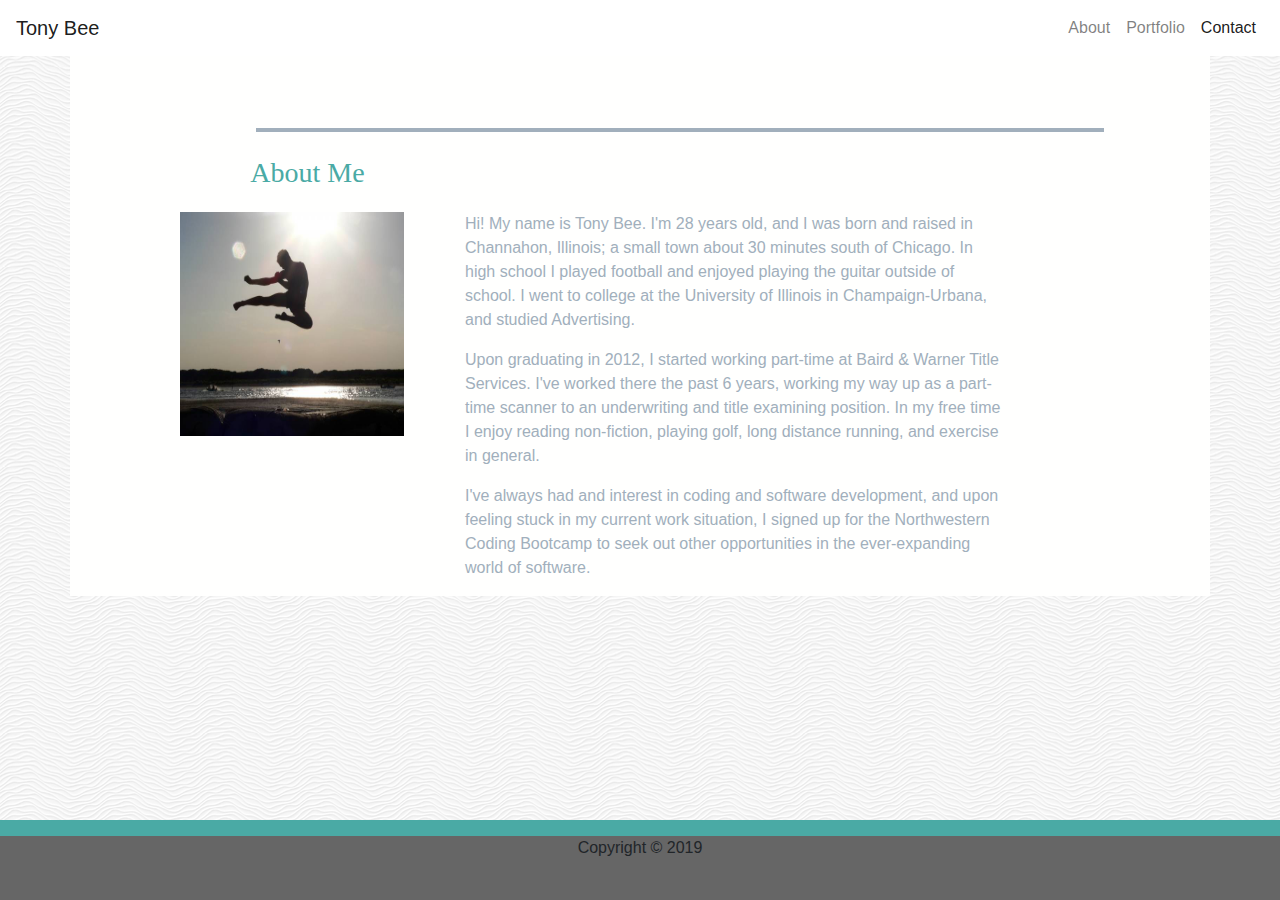
<file: index.html>
<!doctype html>
<html lang="en">

<head>
  <!-- Required meta tags -->
  <meta charset="utf-8">
  <meta name="viewport" content="width=device-width, initial-scale=1, shrink-to-fit=no">

  <!-- Bootstrap CSS -->
  <link rel="stylesheet" href="https://stackpath.bootstrapcdn.com/bootstrap/4.3.1/css/bootstrap.min.css"
    integrity="sha384-ggOyR0iXCbMQv3Xipma34MD+dH/1fQ784/j6cY/iJTQUOhcWr7x9JvoRxT2MZw1T" crossorigin="anonymous">
  <!-- My CSS-->
  <link rel="stylesheet" type="text/css" href="assets/css/style.css">

  <title>Tony's Portfolio</title>
</head>

<body>

  <nav class="navbar navbar-expand-sm navbar-light bg-white">
    <a class="navbar-brand" href="#">Tony Bee</a>
    <button class="navbar-toggler" type="button" data-toggle="collapse" data-target="#navbarNavDropdown"
      aria-controls="navbarNavDropdown" aria-expanded="false" aria-label="Toggle navigation">
      <span class="navbar-toggler-icon"></span>
    </button>
    <div class="collapse navbar-collapse" id="navbarNavDropdown">
      <ul class="navbar-nav ml-auto">
        <li class="nav-item">
          <a class="nav-link" href="index.html">About</a>
        </li>
        <li class="nav-item">
          <a class="nav-link" href="portfolio.html">Portfolio</a>
        </li>
        <li class="nav-item">
          <a class="nav-link active" href="contact.html">Contact <span class="sr-only">(current)</span></a>
        </li>
      </ul>
    </div>
  </nav>

  <div class="container">
    <div class="row">
      <div class="col-12">
        <br>
        <br>
        <br>
      </div>
    </div>
  </div>
  <div class="seperate"></div>

  <div class="container">
    <div class="row">
      <div class="col-xs-0 col-sm-1"></div>
      <div class="col-xs-12 col-sm-3">
        <h3>About Me</h3>
      </div>
    </div>

    <div class="row">
      <div class="col-xs-0 col-sm-1"></div>
      <div class="col-xs-12 col-sm-3"><img id="me" src="/assets/images/sports.jpg" alt="not really me"></div>
      <div class="col-xs-12 col-sm-6">
        <p>Hi! My name is Tony Bee. I'm 28 years old, and I was born and raised in Channahon,
          Illinois; a small town
          about 30 minutes south of Chicago. In high school I played football and enjoyed playing
          the guitar outside of
          school. I went to college at the University of Illinois in Champaign-Urbana, and studied
          Advertising.</p>
        <p>Upon graduating in 2012, I started working part-time at Baird & Warner Title Services.
          I've worked there the past
          6 years, working my way up as a part-time scanner to an underwriting and title examining
          position.
          In my free time I enjoy reading non-fiction, playing golf, long distance running, and
          exercise in general.</p>
        <p>I've always had and interest in coding and software development, and upon feeling stuck
          in my current work situation,
          I signed up for the Northwestern Coding Bootcamp to seek out other opportunities in the
          ever-expanding world of software.</p>
      </div>
      <div class="col-s-2"></div>
    </div>
  </div>



  <br>
  <br>
  <br>
  <br>
  <br>

  <div class="lowerbreakline"></div>

  <div class="footer">
    Copyright &copy; 2019
  </div>



  <!-- Optional JavaScript -->
  <!-- jQuery first, then Popper.js, then Bootstrap JS -->
  <script src="https://code.jquery.com/jquery-3.3.1.slim.min.js"
    integrity="sha384-q8i/X+965DzO0rT7abK41JStQIAqVgRVzpbzo5smXKp4YfRvH+8abtTE1Pi6jizo"
    crossorigin="anonymous"></script>
  <script src="https://cdnjs.cloudflare.com/ajax/libs/popper.js/1.14.7/umd/popper.min.js"
    integrity="sha384-UO2eT0CpHqdSJQ6hJty5KVphtPhzWj9WO1clHTMGa3JDZwrnQq4sF86dIHNDz0W1"
    crossorigin="anonymous"></script>
  <script src="https://stackpath.bootstrapcdn.com/bootstrap/4.3.1/js/bootstrap.min.js"
    integrity="sha384-JjSmVgyd0p3pXB1rRibZUAYoIIy6OrQ6VrjIEaFf/nJGzIxFDsf4x0xIM+B07jRM"
    crossorigin="anonymous"></script>
</body>

</html>
</file>
<file: assets/css/style.css>
body{
    background-image: url("/assets/images/whitewaves.png"); 
}

.container-fluid{
    background-color: #666666;
}
h1 {
    font-family: Georgia, 'Times New Roman', Times, serif;
    font-size: 2em;
    background-color: #4aaaa5;
    color: #fffffe;
    text-align: center;
    padding: .5em;
    margin-bottom: .5em;
}

.seperate{
    background-color: #a1afbc;
    position: absolute;
    margin-left: 20%;
    margin-right: 20%;
    height: .25em;
    width: 53em;
}

.container{
    background-color: #fffffe;
}

p{
    color: #a1afbc;
    border-color: #b1c6e2;
    font-family: Arial, Helvetica, sans-serif;
} 

h3{
    font-family: Georgia, 'Times New Roman', Times, serif;
    color: #4aaaa5;
    padding: .5em;
    text-align: center;
    margin-top: .5em;
}

h4{
    bottom: 1em;
    color: #ffffff;
    text-align: center;
    font-size: 1em;
}

h5{
    font-family: Georgia, 'Times New Roman', Times, serif;
}

#me{
    height: 14em;
    width: 14em;
}

#hangman{
    height: 10em;
    width: 10em;
    background-image: url("../images/ipad.jpg");
    background-size: cover;
}

#rpg{
    height: 10em;
    width: 10em;
    background-image: url(../images/rpg.jpg);
    background-size: cover;
}

#trivia{
    height: 10em;
    width: 10em;
    background-image: url(../images/trivia.jpg);
    background-size: cover;
}

#rutgers{
    height: 10em;
    width: 10em;
    background-image: url(../images/rutgers.jpeg);
    background-size: cover;
}
#rockpaperscissors{
    height: 10em;
    width: 10em;  
    background-image: url(../images/rockpaperscissors.jpg);
    background-size: cover;
}
.lowerbreakline {
    background-color: #4aaaa5;
    padding: 0px;
    height: 1em;
    position: fixed;
    right: 0;
    left: 0;
    bottom: 4em;
}

.footer {
    background-color: #666666;
    text-align: center;
    padding: 0px;
    position: fixed;
    margin-top: 0;
    bottom: 0;
    right: 0;
    left: 0;
    height: 4em;
}

/* media queries */
@media screen and (max-width: 768px){
    .seperate{
    width: 100%;
    margin-left: 0;
    margin-right: 0;
}
}
</file>
